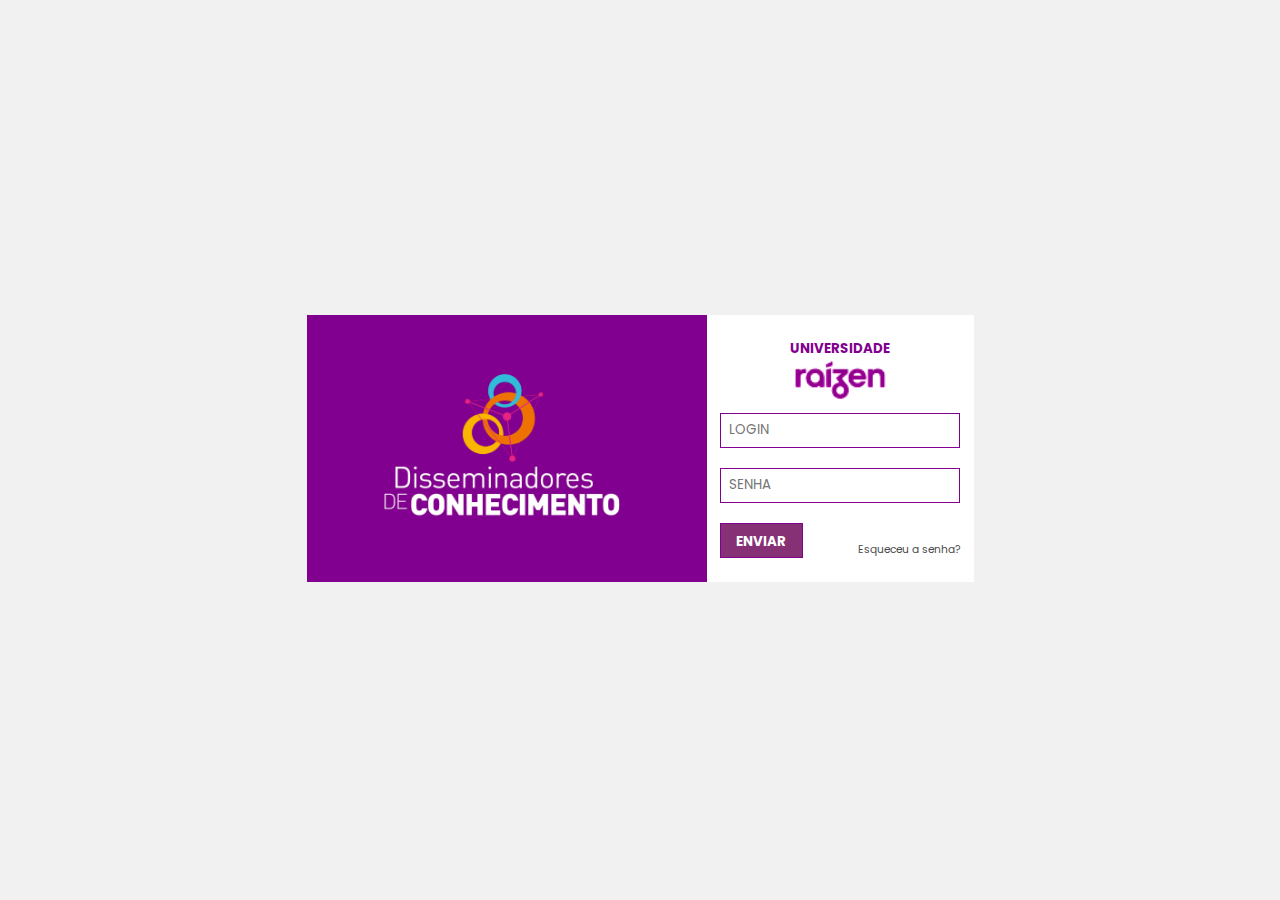
<file: index.html>
<!DOCTYPE html>
<html lang="pt-BR">

<head>
  <meta charset="UTF-8">
  <meta http-equiv="X-UA-Compatible" content="IE=edge">
  <meta name="viewport" content="width=device-width, initial-scale=1.0">
  <link rel="stylesheet" href="css/styles.css">
  <link href="https://fonts.googleapis.com/css2?family=Poppins" rel="stylesheet">
  <title>Login - raízen</title>
</head>

<body>
  <div id="login-container">
    <form action="#">

      <div class="logo-login">
        <img src="./assets/logo-login.png" alt="Logo Disseminadores de Conhecimento">
      </div>

      <div class="form-group">
        <h1>Universidade</h1>
        <img src="assets/logo-login2.png" width="95px" alt="Logo Título Raízen">
        <label for="email"></label>
        <input type="email" name="email" id="email" class="email" placeholder="LOGIN" autocomplete="off" required>
        <label for="password"></label>
        <input type="password" name="password" id="password" class="password" placeholder="SENHA" required>

        <div class="form-control">
          <div class="wrapper">
            <input type="submit" value="Enviar">
          </div>
          <div class="wrapper">
            <a href="#" id="forgot-pass">Esqueceu a senha?</a>
          </div>
        </div>

      </div>

    </form>
  </div>
</body>

</html>
</file>
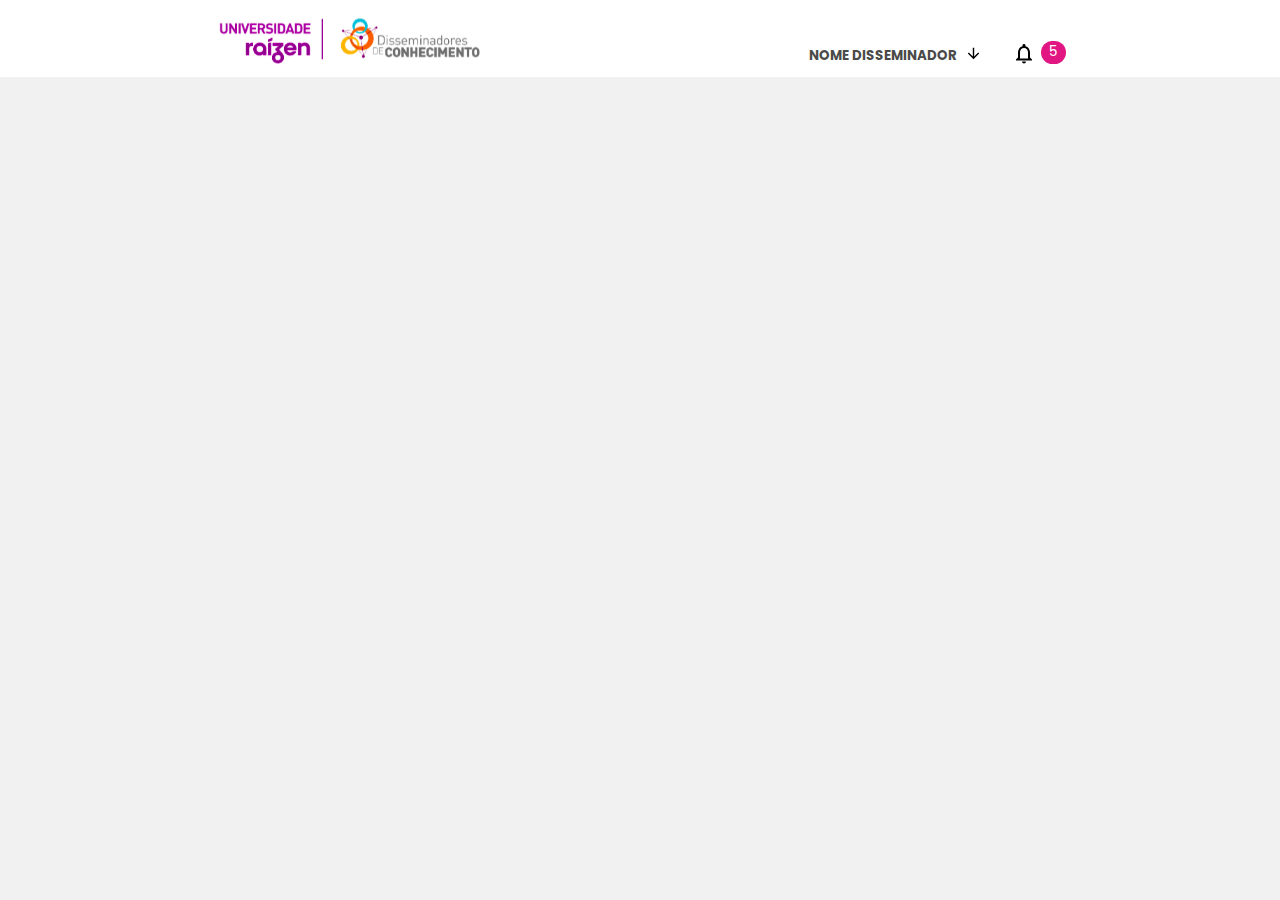
<file: main.html>
<!DOCTYPE html>
<html lang="pt-BR">

<head>
  <meta charset="UTF-8">
  <meta http-equiv="X-UA-Compatible" content="IE=edge">
  <meta name="viewport" content="width=device-width, initial-scale=1.0">
  <link rel="stylesheet" href="css/styles.css">
  <link href="https://fonts.googleapis.com/css2?family=Poppins" rel="stylesheet">

  <title>raízen</title>
</head>

<body>
  <header>
    <div>
      <img src="assets/logo-main.png" class="logo-main" alt="Logo Universidade Raízen">
    </div>

    <div class="wrapper-main">
      <h2>Nome Disseminador</h2>
      <img src="assets/arrow-main.svg" class="arrow-main" width="17px" alt="Seta Indicando o Nome Disseminador">
      <img src="assets/notifications-main.svg" class="notifications-main" alt="Sino de Notificação">
      <div class="notification-counter">
        5
      </div>
    </div>

  </header>
</body>

</html>
</file>
<file: css/styles.css>
/* reset */

* {
  margin: 0;
  padding: 0;
  box-sizing: border-box;
  font-family: 'Poppins', sans-serif;
  border: none;
}

html {
  font-size: 0.8333rem;
}

body {
  background: #F1F1F1;
}

textarea:focus,
input:focus {
  outline: none;
}

a {
  font-size: .8rem;
  text-decoration: none;
  color: #4A4A4A;
}

a:hover {
  color: #bf0ccf;
}

/* container login */

#login-container {
  background-color: #fff;
  width: 667px;
  margin-left: auto;
  margin-right: auto;
  /* usando sempre 35% do top da tela */
  margin-top: 35vh;
  text-align: center;
}

/* formulário */

form {
  display: flex;
  margin-top: 1.8rem;
  margin-bottom: 2.5rem;
  height: 20rem;
  justify-content: space-between;
}

label,
input {
  display: block;
  width: 100%;
}

input {
  border: 1px solid #82008F;
  padding: .6rem;
  font-size: 1rem;
  width: 100%;
  height: 2.625rem;
}

input:focus {
  border: 1px solid #e48bec;
}

input[type="submit"] {
  background: #863176;
  border: 1px solid #82008F;
  font-weight: bold;
  color: #fff;
  text-transform: uppercase;
  cursor: pointer;
  width: 6.188rem;
  height: 2.625rem;
}

input[type="submit"]:hover {
  background: #bf0ccf;
  transition: .5s;
}

#forgot-pass {
  text-align: right;
  display: block;
}

.logo-login {
  display: flex;
  width: 60%;
  background: #82008F;
  align-items: center;
}

.logo-login img {
  display: flex;
  width: 70%;
  align-items: center;
  margin-left: 4rem;
}

.form-group {
  display: flex;
  flex-direction: column;
  align-items: center;
  width: 40%;
  /* primeiro espaçamento em cima e em baixo o segundo nas laterias */
  padding: 1rem 1rem;
}

.form-group h1 {
  font-size: 1rem;
  text-transform: uppercase;
  color: #82008F;
  margin-top: .8rem;
}

.form-control {
  display: flex;
  justify-content: space-between;
  width: 100%;
  margin-top: 1.5rem;
}

.form-control .wrapper {
  display: flex;
  flex-direction: row;
  align-items: flex-end;
}

.form-group .email {
  margin-top: 1rem;
  margin-bottom: 1.5rem;
}

/* page main */

header {
  display: flex;
  align-items: center;
  justify-content: space-around;
  width: 100%;
  padding: 20px 50px;
  height: 5.8rem;

  background: #fff;
}

header h2 {
  font-size: 1rem;
  text-transform: uppercase;
  font-weight: bold;
  margin-top: 5px;
}

.logo-main {
  width: 20rem;
  margin-top: .25rem;
}

.wrapper-main {
  display: flex;
  margin-top: 2.188rem;
  color: #4A4A4A;
}

.arrow-main {
  margin-left: .625rem;
  cursor: pointer;
}

.notifications-main {
  margin-left: 30px;
}

.notification-counter {
  display: flex;
  margin-left: 5px;
  margin-bottom: 2px;
  width: 25px;
  border-radius: 100px;
  justify-content: center;
  align-items: center;
  color: #fff;
  background-color: #E21683;
  cursor: pointer;
}
</file>
